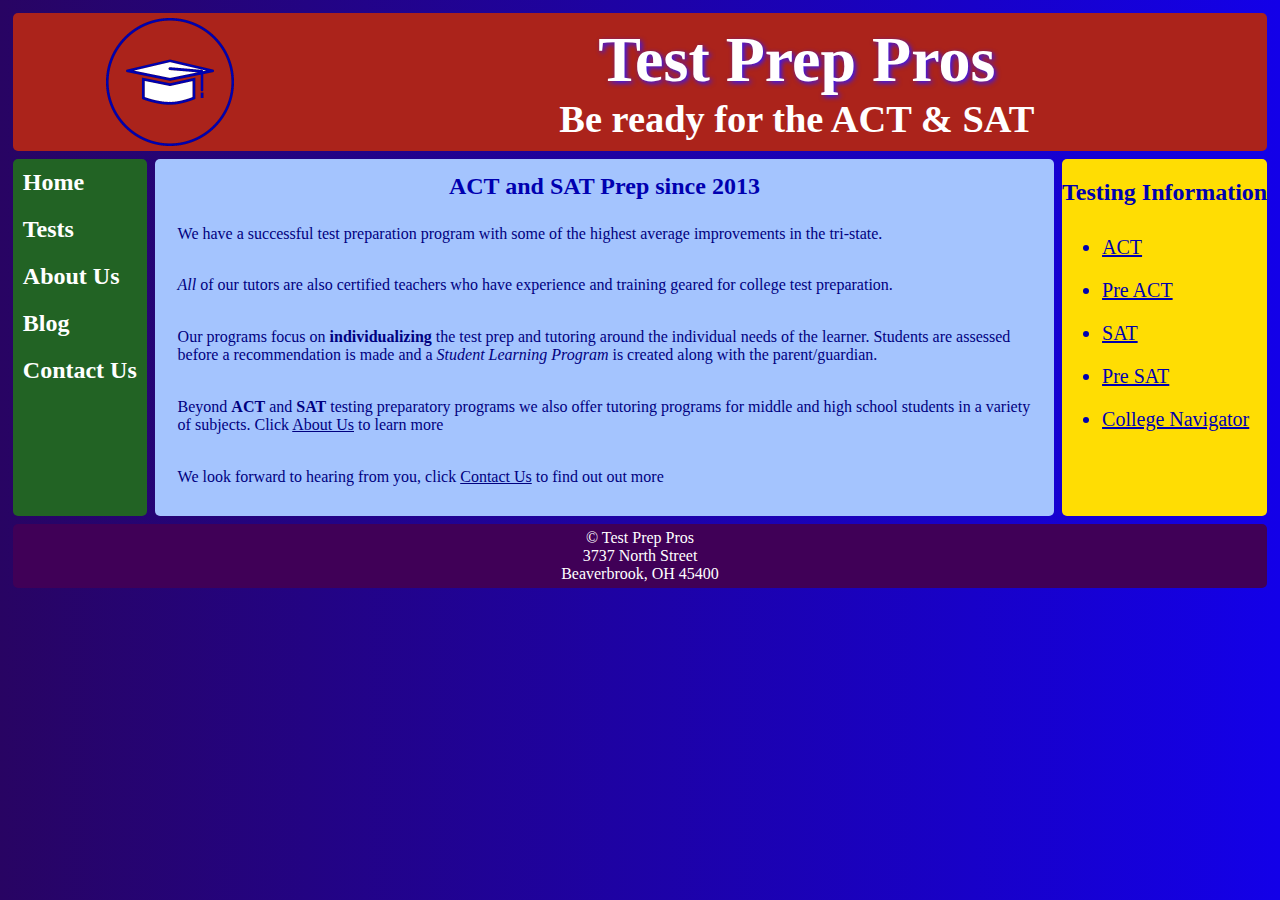
<file: index.html>
<!DOCTYPE html>
<html lang="en">
  <head>
    <title>Test Prep Pros</title>
    <meta charset="utf-8">
    <meta name="viewport" content="width=device-width,initial-scale=1">
    <link rel="stylesheet" type="text/css" href="style.css">
    <script src="https://ajax.googleapis.com/ajax/libs/jquery/3.5.1/jquery.min.js"></script>
    <script src="code.js"></script>
    <link rel="icon" href="favicon.ico">
</head>
 <body>
  <div class="container1">
     <header class="headerwrapper">
        <img class="headerpic" src="logo.png" alt="website logo">
        <div class="headertext">
          <h1>Test Prep Pros</h1>
          <h3>Be ready for the ACT & SAT </h3>
          </div>
          </header>
        <nav id="flex-nav">
          <a href="#" class="toggleNav">&#9776; Menu</a> <!--This will only be visible less than 480px wide-->
        <ul>
        <li><a href="index.html">Home</a></li>
        <li><a href="tests.html">Tests</a></li>
        <li><a href="about.html">About Us</a></li>
        <li><a href="blog.html">Blog</a></li>
        <li><a href="contact.html">Contact Us</a></li>
       </ul>
    </nav>
    <main>
        <h2>ACT and SAT Prep since 2013</h2>
            <p>We have a successful test preparation program with some of the highest average improvements in the tri-state.</p>
            <p><em>All</em> of our tutors are also certified teachers who have experience and training geared for college test preparation.</p>
            <p>Our programs focus on <strong>individualizing</strong> the test prep and tutoring around the individual needs of the learner. Students are assessed before a recommendation is made and a <em>Student Learning Program</em> is created along with the parent/guardian.</p>
            <p>Beyond <strong>ACT</strong> and <strong>SAT</strong> testing preparatory programs we also offer tutoring programs for middle and high school students in a variety of subjects. Click <a href="about.html">About Us</a> to learn more</P>
            <p>We look forward to hearing from you, click <a href="contact.html">Contact Us</a> to find out out more</p>
    </main>
            <aside>
      <h2>Testing Information</h2>
    <p>
    <ul>
  <li><a href="http://www.act.org/">ACT </a></li>
   <li><a href="http://www.act.org/content/dam/act/unsecured/documents/6086-PreACT-At-A-Glance.pdf">Pre ACT</a></li>
  <li><a href="https://collegereadiness.collegeboard.org/sat">SAT</a></li>
  <li><a href="https://collegereadiness.collegeboard.org/psat-nmsqt-psat-10">Pre SAT</a></li>
   <li><a href="https://nces.ed.gov/collegenavigator/">College Navigator</a></li>
</ul>
</aside>
    <footer>
        <p>&copy; Test Prep Pros</p>
        <p>3737 North Street</p>
        <p>Beaverbrook, OH 45400 </p>
    </footer>
  </div>
</body>
</html>
</file>
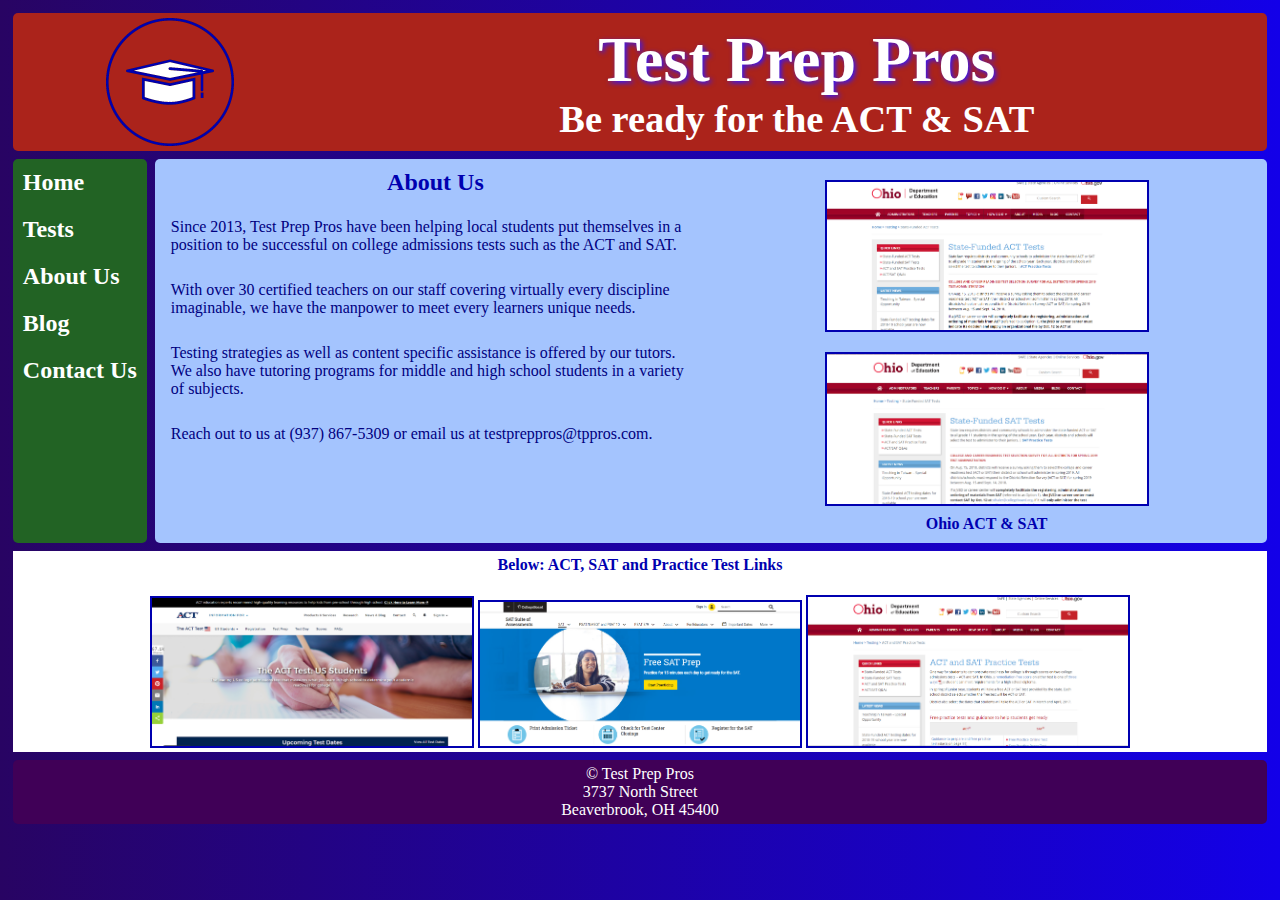
<file: about.html>
<!DOCTYPE html>
<html lang="en">
  <head>
    <title>Test Prep Pros</title>
    <meta charset="utf-8">
    <meta name="viewport" content="width=device-width,initial-scale=1">
    <link rel="stylesheet" type="text/css" href="style.css">
    <script src="https://ajax.googleapis.com/ajax/libs/jquery/3.5.1/jquery.min.js"></script>
    <script src="code.js"></script>
    <link rel="icon" href="favicon.ico">
</head>
 <body>
  <div class="container4">
           <header class="headerwrapper">
        <img class="headerpic" src="logo.png" alt="website logo">
        <div class="headertext">
          <h1>Test Prep Pros</h1>
          <h3>Be ready for the ACT & SAT </h3>
          </div>
          </header>
        <nav id="flex-nav">
          <a href="#" class="toggleNav">&#9776; Menu</a> <!--This will only be visible less than 480px wide-->
        <ul>
        <li><a href="index.html">Home</a></li>
        <li><a href="tests.html">Tests</a></li>
        <li><a href="about.html">About Us</a></li>
        <li><a href="blog.html">Blog</a></li>
        <li><a href="contact.html">Contact Us</a></li>
       </ul>
    </nav>
    <main>
      <div class="nestedgrid">
        <section>
        <h2>About Us</h2>
            <p>Since 2013, Test Prep Pros have been helping local students put themselves in a position to be successful on college admissions tests such as the ACT and SAT.</p>
            <p>With over 30 certified teachers on our staff covering virtually every discipline imaginable, we have the manpower to meet every learners unique needs.</p>
            <p>Testing strategies as well as content specific assistance is offered by our tutors. We also have tutoring programs for middle and high school students in a variety of subjects.</p>
            <p>Reach out to us at (937) 867-5309 or email us at testpreppros@tppros.com.</P>
        </section>
    <figure class="fig1">
    <a href="http://education.ohio.gov/Topics/Testing/State-Funded-ACT-Test"><img src="ohioact.PNG" alt="Ohio ACT Link"></a>
    <a href="http://education.ohio.gov/Topics/Testing/State-Funded-SAT-Test"><img src="ohiosat.PNG" alt="Sat ACT Link"></a>
    <figcaption>Ohio ACT & SAT</figcaption>
   </figure>
    </div>
    </main>
    
    <figure class="fig2">
     <figcaption>Below: ACT, SAT and Practice Test Links</figcaption>
     <a href="http://www.act.org/"><img class="pic1" src="act.PNG" alt="ACT Site Link"></a>
     <a href="https://collegereadiness.collegeboard.org/sat"><img class="pic2" src="sat.PNG" alt="SAT Site Link "></a>
     <a href="https://education.ohio.gov/Topics/Testing/ACT-and-SAT-Practice-Tests"><img class="pic3" src="practicetests.PNG" alt="Practice Tests Link"></a>
   </figure>
          
    <footer>
        <p>&copy; Test Prep Pros</p>
        <p>3737 North Street</p>
        <p>Beaverbrook, OH 45400 </p>
    </footer>
  </div>
</body>
</html>
</file>
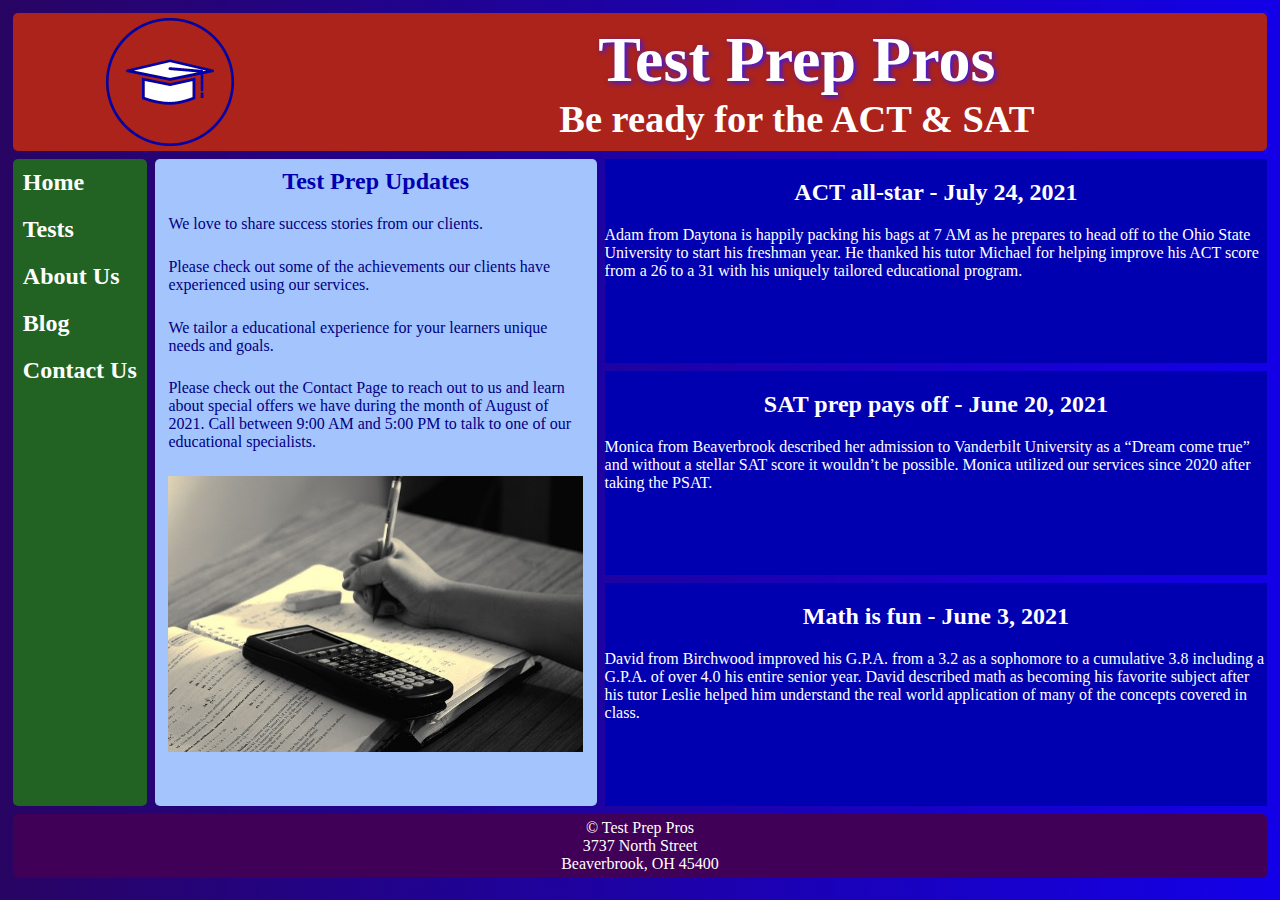
<file: blog.html>
<!DOCTYPE html>
<html lang="en">
  <head>
    <title>Test Prep Pros</title>
    <meta charset="utf-8">
    <meta name="viewport" content="width=device-width,initial-scale=1">
    <link rel="stylesheet" type="text/css" href="style.css">
    <script src="https://ajax.googleapis.com/ajax/libs/jquery/3.5.1/jquery.min.js"></script>
    <script src="code.js"></script>
    <link rel="icon" href="favicon.ico">
</head>
 <body>
  <div class="container3">
     <header class="headerwrapper">
        <img class="headerpic" src="logo.png" alt="website logo">
        <div class="headertext">
          <h1>Test Prep Pros</h1>
          <h3>Be ready for the ACT & SAT </h3>
          </div>
          </header>
        <nav id="flex-nav">
          <a href="#" class="toggleNav">&#9776; Menu</a> <!--This will only be visible less than 480px wide-->
        <ul>
        <li><a href="index.html">Home</a></li>
        <li><a href="tests.html">Tests</a></li>
        <li><a href="about.html">About Us</a></li>
        <li><a href="blog.html">Blog</a></li>
        <li><a href="contact.html">Contact Us</a></li>
       </ul>
    </nav>
    <main>
        <h2>Test Prep Updates</h2>
            <p>We love to share success stories from our clients.</p>
              <p>Please check out some of the achievements our clients have experienced using our services.</p>
                <p>We tailor a educational experience for your learners unique needs and goals.</p>
                  <p>Please check out the Contact Page to reach out to us and learn about special offers we have during the month of <time datetime="2021-08">August of 2021</time>. Call between <time datetime="09:00">9:00 AM</time> and <time datetime="18:00">5:00 PM</time> to talk to one of our educational specialists.</P>
                  <p><img src="study.jpg" alt="note taking"></p>
            <p></p>
    </main>
    <article class="top">
      <h2>ACT all-star - <time datetime="2021-07-24">July 24, 2021</time></h2>
      <p>Adam from Daytona is happily packing his bags at 7 AM as he prepares to head off to the Ohio State University to start his freshman year. He thanked his tutor Michael for helping improve his ACT score from a 26 to a 31 with his uniquely tailored educational program.</p>
      </article>
    <article class="middle">
      <h2>SAT prep pays off - <time datetime="2021-06-20">June 20, 2021</time></h2>
      <p>Monica from Beaverbrook described her admission to Vanderbilt University as a “Dream come true” and without a stellar SAT score it wouldn’t be possible. Monica utilized our services since 2020 after taking the PSAT.</p>
      </article>
    <article class="bottom">
      <h2>Math is fun - <time datetime="2021-06-03">June 3, 2021</time></h2>
      <p>David from Birchwood improved his G.P.A. from a 3.2 as a sophomore to a cumulative 3.8 including a G.P.A. of over 4.0 his entire senior year. David described math as becoming his favorite subject after his tutor Leslie helped him understand the real world application of many of the concepts covered in class.</p>
      </article>
    <footer>
        <p>&copy; Test Prep Pros</p>
        <p>3737 North Street</p>
        <p>Beaverbrook, OH 45400 </p>
    </footer>
  </div>
</body>
</html>
</file>
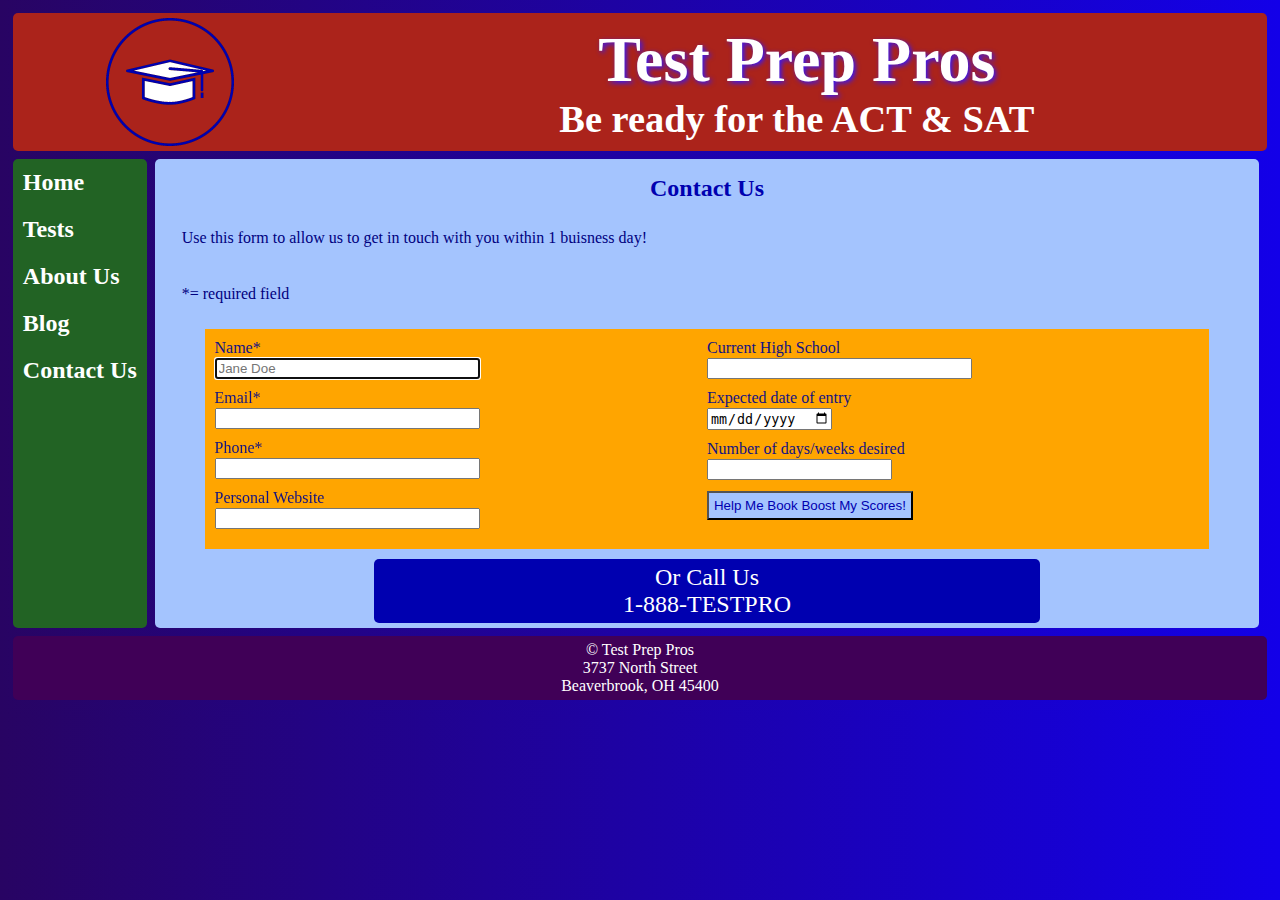
<file: contact.html>
<!DOCTYPE html>
<html lang="en">
  <head>
    <title>Test Prep Pros</title>
    <meta charset="utf-8">
    <meta name="viewport" content="width=device-width,initial-scale=1">
    <link rel="stylesheet" type="text/css" href="style.css">
    <script src="https://ajax.googleapis.com/ajax/libs/jquery/3.5.1/jquery.min.js"></script>
    <script src="code.js"></script>
    <link rel="icon" href="favicon.ico">
</head>
 <body>
  <div class="container1">
     <header class="headerwrapper">
        <img class="headerpic" src="logo.png" alt="website logo">
        <div class="headertext">
          <h1>Test Prep Pros</h1>
          <h3>Be ready for the ACT & SAT </h3>
          </div>
          </header>
        <nav id="flex-nav">
          <a href="#" class="toggleNav">&#9776; Menu</a> <!--This will only be visible less than 480px wide-->
        <ul>
        <li><a href="index.html">Home</a></li>
        <li><a href="tests.html">Tests</a></li>
        <li><a href="about.html">About Us</a></li>
        <li><a href="blog.html">Blog</a></li>
        <li><a href="contact.html">Contact Us</a></li>
       </ul>
    </nav>
    <main>
      
        <h2>Contact Us</h2>
        <p>Use this form to allow us to get in touch with you within 1 buisness day!</p>
        <p>*= required field</p>
        <form class="nestedgrid2" action="https://formspree.io/f/xnqwzgqj" method="POST">
          <div class="div1">
        Name*<br><input type="text" size="30" placeholder="Jane Doe" autofocus required name="fullname" aria-label="Name"><br>
        Email*<br><input type="email" size="30" required name="email" aria-label="email"><br>
        Phone*<br><input type="tel" size="30" required name="phone" aria-label="phone"><br>
        Personal Website<br><input type="url" size="30" name="website" aria-label="website"><br>
        </div>
        <div class="div2">
            Current High School<br><input type="text" size="30" list="school" name="high school" aria-label="high school"><br>
            <datalist id="school">
              <option value="Beaverbrook"></option>
              <option value="Birchwood"></option>
              <option value="Daytona"></option>
              <option value="Middlesville"></option>
              <option value="Hainesville"></option>
              <option value="Other"></option>
            </datalist>
            Expected date of entry<br><input type="date" size="30" placeholder="mm/dd/yyyy" name="date of entry" aria-label="date"><br>
            Number of days/weeks desired<br><input type="number" size="30" name="days desired" aria-label="days"><br>
            <input type= "submit" value="Help Me Book Boost My Scores!" class="button">
            </div>
          </form>
        <div class="call">
          <p>Or Call Us</p>
          <p>1-888-TESTPRO</p>
        </div>
    </main>
    <footer>
        <p>&copy; Test Prep Pros</p>
        <p>3737 North Street</p>
        <p>Beaverbrook, OH 45400 </p>
    </footer>
  </div>
</body>
</html>
</file>
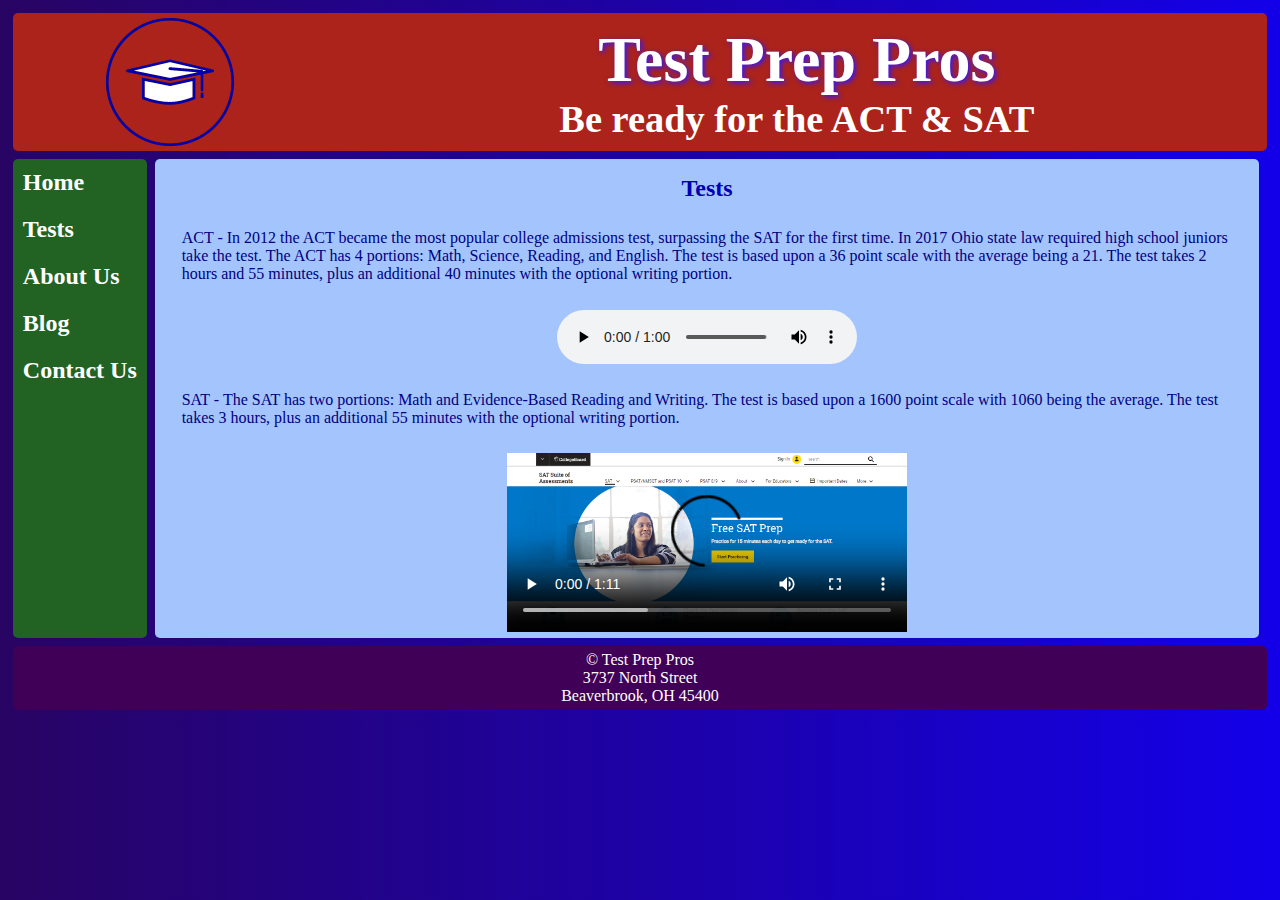
<file: tests.html>
<!DOCTYPE html>
<html lang="en">
  <head>
    <title>Test Prep Pros</title>
    <meta charset="utf-8">
    <meta name="viewport" content="width=device-width,initial-scale=1">
    <link rel="stylesheet" type="text/css" href="style.css">
    <script src="https://ajax.googleapis.com/ajax/libs/jquery/3.5.1/jquery.min.js"></script>
    <script src="code.js"></script>
    <link rel="icon" href="favicon.ico">
</head>
 <body>
  <div class="container1">
     <header class="headerwrapper">
        <img class="headerpic" src="logo.png" alt="website logo">
        <div class="headertext">
          <h1>Test Prep Pros</h1>
          <h3>Be ready for the ACT & SAT </h3>
          </div>
          </header>
        <nav id="flex-nav">
          <a href="#" class="toggleNav">&#9776; Menu</a> <!--This will only be visible less than 480px wide-->
        <ul>
        <li><a href="index.html">Home</a></li>
        <li><a href="tests.html">Tests</a></li>
        <li><a href="about.html">About Us</a></li>
        <li><a href="blog.html">Blog</a></li>
        <li><a href="contact.html">Contact Us</a></li>
       </ul>
    </nav>
    <main>
        <h2>Tests</h2>
            <p>ACT - In 2012 the ACT became the most popular college admissions test, surpassing the SAT for the first time. In 2017 Ohio state law required high school juniors take the test. The ACT has 4 portions: Math, Science, Reading, and English. The test is based upon a 36 point scale with the average being a 21. The test takes 2 hours and 55 minutes, plus an additional 40 minutes with the optional writing portion.</p>
            <div class="audio">
              <audio controls preload="metadata">
                <source src="ACTAudio.mp3" type="audio/mp3">
              </audio>
            </div>
            <p>SAT - The SAT has two portions: Math and Evidence-Based Reading and Writing. The test is based upon a 1600 point scale with 1060 being the average. The test takes 3 hours, plus an additional 55 minutes with the optional writing portion.</p>
            <div class="video">
              <video controls width="400" height="400" poster="sat.PNG" preload="metadata">
                <source src="satvideo.mp4" type="video/mp4">
              </video>
            </div>
    </main>
    <footer>
        <p>&copy; Test Prep Pros</p>
        <p>3737 North Street</p>
        <p>Beaverbrook, OH 45400 </p>
    </footer>
  </div>
</body>
</html>
</file>
<file: style.css>
/*Starting code for Project 3- Index w/ Media Queries*/
img {
  max-width:100%;
}

body {
  font-family: Verdana;
  background: linear-gradient(to right, #280463, #1300e8);
  margin:0;
  padding:0;
}

header, nav, main, footer, aside{
   border-radius:5px;
}

header {
    grid-area:header;
    background:#ab231b;
    text-align:center;
}

.headerpic {
  grid-area:headerpic;
  padding:5px;
  height:10vmax;
}

.headertext {
  grid-area:headertext;
  text-align:center;
}

.headerwrapper {
  display:grid;
  justify-items:center;
  align-items:center;
  grid-template-columns:25% auto;
  grid-template-areas:
  "headerpic headertext";
}

header h1 {
     font-size:5vw;
     color:#ffffff;
     font-family:Impact;
     text-shadow: 2px 2px 5px #3217ff;
     margin: 0;
}

header h3 {
    font-size:3vw;
    color:#ffffff;
    margin:0;
}
nav {
    grid-area:nav;
    background:#226324;
    }

nav li {
    padding:10px 10px;
    list-style-type:none;
    font-size:1.5em;
    font-weight:bold;
}

nav a {
    text-decoration:none;
    color:#ffffff;
}
nav a:hover {
    text-shadow: 2px 2px 5px #3217ff;
}

main {
    grid-area:main;
    background:#A4C4FE;
    color:#0000B0;
    padding:5px;
    }

main h2 {
    text-align:center;
    margin:1%;
}

main p {
    color:#000080;
    padding:1% 2%;
    font-size:1em;
}

main a {
 color:navy;
}

aside{
  grid-area:aside;
  background-color:#ffdd03;
}

aside h2{
  color:#0000b0;
}

aside li{
  color:#0000b0;
  font-size:1.25em;
  padding:10px 0;
}

aside a{
  color:#0000b0;
}

footer {
    grid-area:footer;
    background:#400057;
    padding:5px;
    text-align:center;
    }

footer p {
     font-size:1em;
     color:#ffffff;
     margin:0;
}

.studypic{
  margin:auto;
}

article{
  background-color:#0000b0;
  color:#FFFFFF;

}

article h2{
    text-align:center;
}

.top{
  grid-area:top;
}

.middle{
  grid-area:middle;
}

.bottom{
  grid-area:bottom;
}

.fig2{
  grid-area:fig2;
  background-color:#FFFFFF;
}
.fig1 {
  grid-area:fig1;
}
section {
  grid-area:section;
}
figure{
  margin:0;
  text-align:center;
}

figcaption{
  padding:5px;
  color:#0000b0;
  font-weight:bold;
}

figure img{
  margin-top:16px;
  max-width:20em;
  border: 2px solid #0000b0;
}

audio{
  max-width:100%;
}

video{
  max-width:100%;
  height:auto;
}

.video,.audio{
  margin:0;
  display: grid;  /*This needs to be set or it won't center*/
  justify-content:space-around;

}

form {
    background-color:#FFA500;
    width:90%;
    margin:auto;
    color:#121282;
    padding:10px;
}

input {
  margin: 1px 0 10px 0;
}

.call {
    border-radius:5px;
    text-align:center;
    background-color:#0000b0;
    width:60%;
    padding: 5px;
    margin:10px auto 0 auto;
}
 .call p{
    color:#ffffff;
    font-size:1.5em;
    padding:0;
    margin:0;
}

.button{
  padding:5px;
  background-color:#a4c4fe;
  color:#0000b0;
}


/*---------------------------Mobile Layout----------------------------*/
.container1 { /*for later*/
  display: grid;
  grid-template-columns:100%;
  grid-gap:.5em;
  margin:1%;
  grid-template-areas:
    "header"
    "nav"
    "main"
    "footer";
    }
    
.nestedgrid2{
  display:grid;
  grid-template-columns:1fr;
  grid-template-areas:
  "div1"
  "div2";
}
    
    .container2 { /*for index.html*/
  display: grid;
  grid-template-columns:100%;
  grid-gap:.5em;
  margin:1%;
  grid-template-areas:
    "header"
    "nav"
    "main"
    "aside"
    "footer";
    }
    
.container3 { /*for blog.html*/
  display: grid;
  grid-template-columns:100%;
  grid-gap:.5em;
  margin:1%;
  grid-template-areas:
    "header"
    "nav"
    "main"
    "top"
    "middle"
    "bottom"
    "footer";
}

.container4 { /*for about.html*/
  display: grid;
  grid-template-columns:100%;
  grid-gap:.5em;
  margin:1%;
  grid-template-areas:
    "header"
    "nav"
    "main"
    "fig2"
    "footer";
}
.nestedgrid{
display:grid;
grid-template-columns:100%;
grid-template-areas:
"section"
"fig1";
}


/*This stuff is for the hamburger menu*/
.toggleNav {
    display:grid; /*This is what allows the hamburger icon and "Menu" to display*/
    text-align:center;
    font-size:1.5em;
    font-weight:bold;
    padding:10px;
    }

#flex-nav ul {
    display: none; /*jQuery toggles the nav from to this class to the .open when clicked*/
    text-align:center;
    list-style: none;
    margin: 0;
    padding: 0;
    }
 
#flex-nav ul.open { /*.open is the class that gets toggled when clicked (with help from the jQuery code)*/
    display:grid;
    }
    
#flex-nav li {
    padding-left:10px;
    padding-top:10px;
    }


/*-----------------------Tablet Media Query------------------------*/
@media only screen and (min-width: 480px)  {
.container1 { /*for later*/
  grid-template-columns:auto 1fr;
  grid-template-areas:
    "header header"
    "nav main"
    "footer footer";
    }
    
    .nestedgrid2{
  display:grid;
  grid-template-columns:1fr;
  grid-template-areas:
  "div1"
  "div2";
}
    
   .container2 { /*for index.html*/
  display: grid;
  grid-template-columns:100%;
  grid-gap:.5em;
  margin:1%;
  grid-template-areas:
    "header header"
    "nav main"
    "aside aside"
    "footer footer";
    }

    .container3 { /*for blog.html*/
  display: grid;
  grid-template-columns:auto 1fr;
  grid-gap:.5em;
  margin:1%;
  grid-template-areas:
    "header header"
    "nav main"
    "top top"
    "middle middle"
    "bottom bottom"
    "footer footer";
}

    .container4 { /*for about.html*/
  display: grid;
  grid-template-columns:auto 1fr;
  grid-gap:.5em;
  margin:1%;
  grid-template-areas:
    "header header"
    "nav main"
    "fig2 fig2"
    "footer footer";
}
.nestedgrid{
display:grid;
grid-template-columns:100%;
grid-template-areas:
"section"
"fig1";
}

/* Below will change from hamburger menu to side navigation*/
  
.toggleNav {
    display: none; /*Makes the hamburger icon with the word "Menu" to disappear at this screen size*/
  }
  
#flex-nav ul {
    display:grid;
    text-align:left;
  }

#flex-nav li {
    padding-left:10px;
    padding-top:10px;
  }
}

/*-----------------------Desktop Media Query------------------------*/
@media only screen and (min-width: 960px)  {

.container1 { /*for later*/
  grid-template-columns:auto 1fr;
  grid-template-areas:
    "header header header"
    "nav main aside"
    "footer footer footer";
    }

.nestedgrid2{
  display:grid;
  grid-template-columns:1fr 1fr;
  grid-template-areas:
  "div1 div2";
}


   .container2 { /*for index.html*/
  display: grid;
  grid-template-columns:auto 1fr 25%;
  grid-gap:.5em;
  margin:1%;
  grid-template-areas:
    "header header header"
    "nav main aside"
    "footer footer footer";
    }
    
    .container3 { /*for blog.html*/
  display: grid;
  grid-template-columns:auto 1fr 1.5fr;
  grid-gap:.5em;
  margin:1%;
  grid-template-areas:
    "header header header"
    "nav main top"
    "nav main middle"
    "nav main bottom"
    "footer footer footer";
  }

    .container4 { /*for about.html*/
  display: grid;
  grid-template-columns:auto 1fr;
  grid-gap:.5em;
  margin:1%;
  grid-template-areas:
    "header header"
    "nav main"
    "fig2 fig2"
    "footer footer";
}
.nestedgrid{
display:grid;
grid-template-columns:1fr 1fr;
grid-template-areas:
"section fig1";
}
}
</file>
